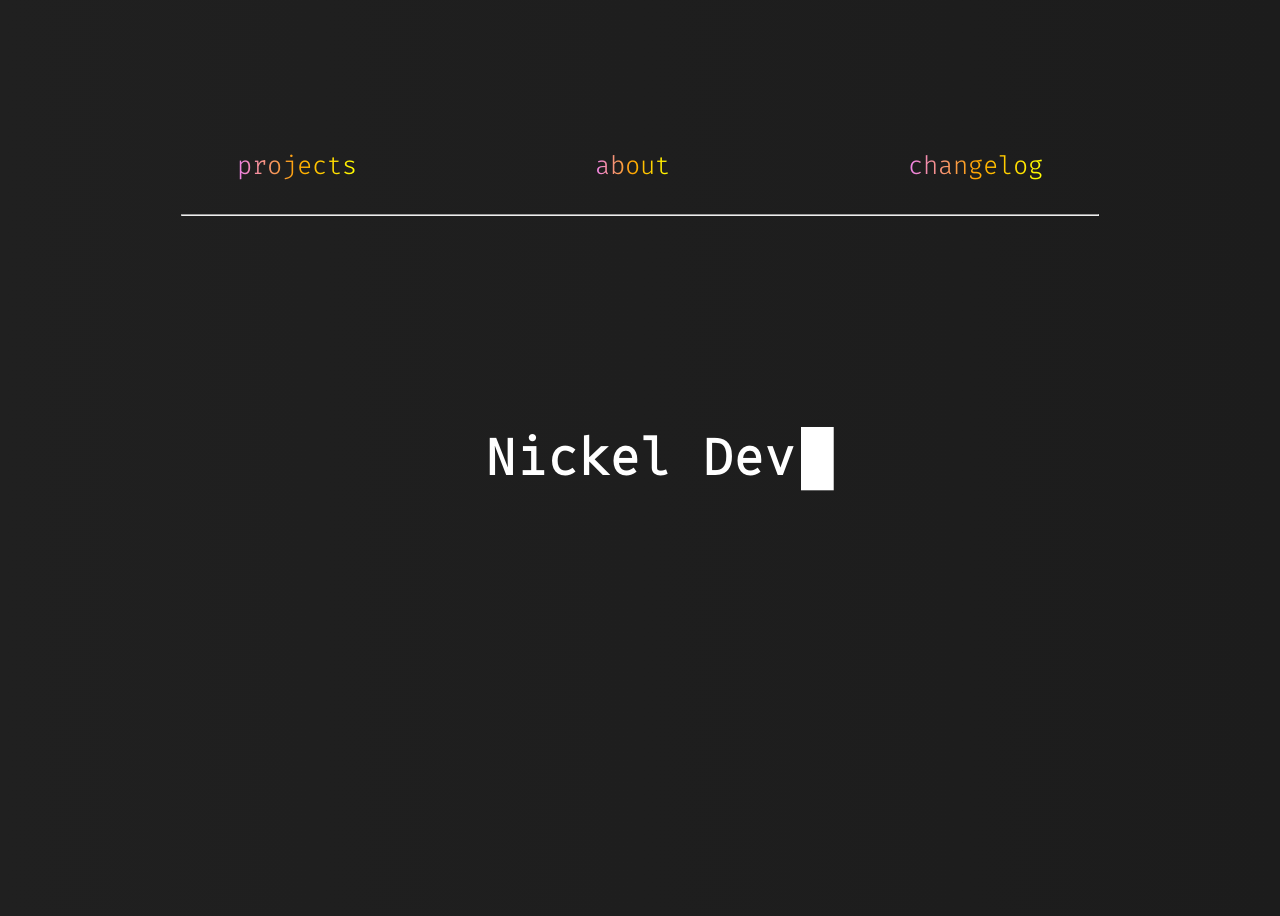
<file: index.html>
<html lang="en">
<head>
  <meta charset="UTF-8">
  <meta http-equiv="X-UA-Compatible" content="IE=edge">
  <meta name="viewport" content="width=device-width, initial-scale=1.0">
  <link rel="stylesheet" href="styles/app.css">
  <title>Nickel Dev - Mainpage</title>
</head>
<body class="App gray-dient">
  
  <script src="src/index.js"></script>
  
  <header class="App-header">
    
    <div class='top-links'>
      <a href="." class='top-home'>[N]</a>
      
      <a href="projects.html">projects</a>
      &emsp;&emsp;&emsp;&emsp;&emsp;&emsp;&emsp;&emsp;
      <a href="about.html">about</a>
      &emsp;&emsp;&emsp;&emsp;&emsp;&emsp;&emsp;&emsp;
      <a href="changelog.html">changelog</a>
      
      <hr />
    </div>

    <div class='contents'>
      <h1>Nickel Dev<span id='cursor' class='cursor'>█</span></h1>
    </div>

  </header>
</body>
</html>
</file>
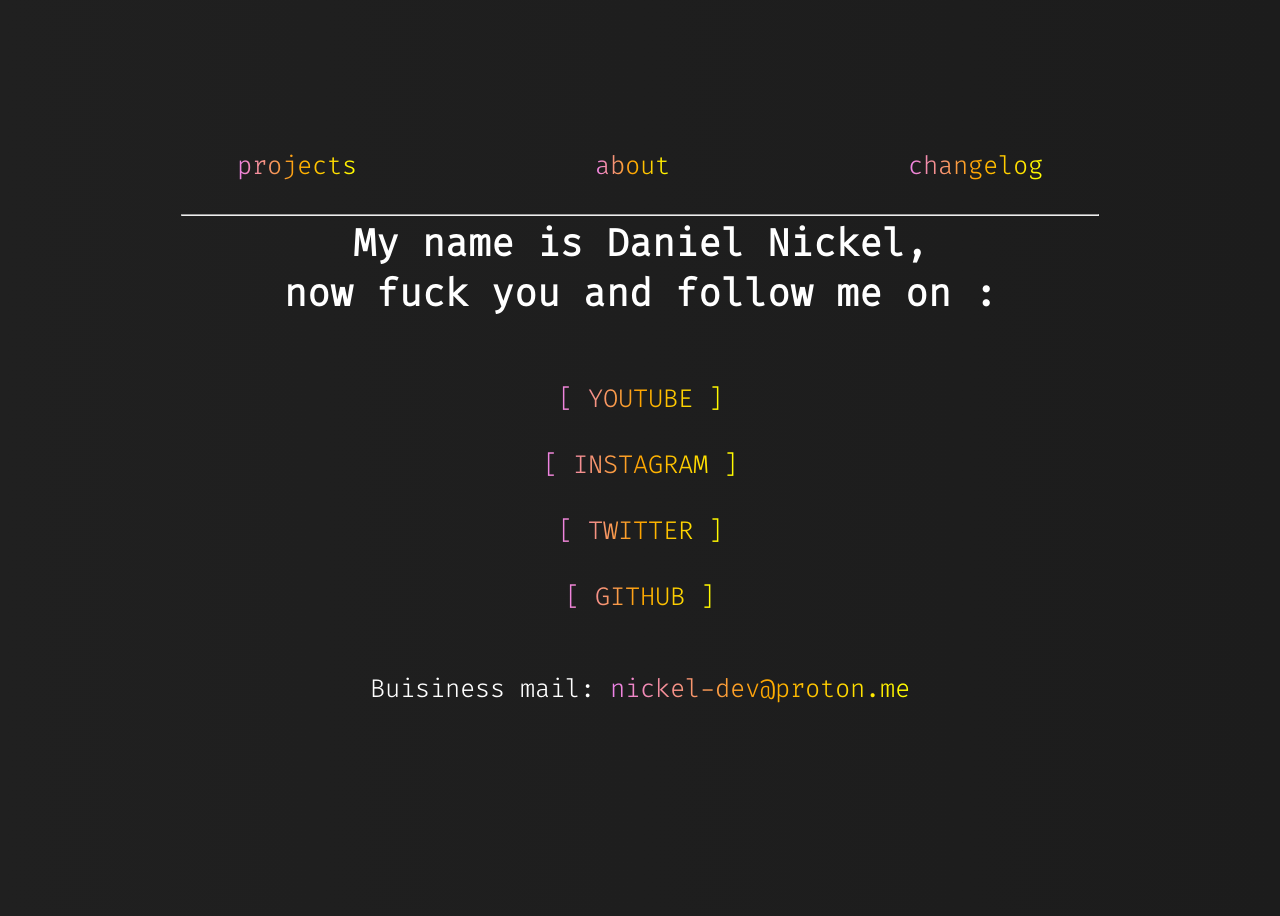
<file: about.html>
<html lang="en">
<head>
  <meta charset="UTF-8">
  <meta http-equiv="X-UA-Compatible" content="IE=edge">
  <meta name="viewport" content="width=device-width, initial-scale=1.0">
  <link rel="stylesheet" href="styles/app.css">
  <title>Nickel Dev - About</title>
</head>
<body class="App gray-dient">  
  <header class="App-header">
    
    <div class='top-links'>
      <a href="." class='top-home'>[N]</a>
      
      <a href="projects.html">projects</a>
      &emsp;&emsp;&emsp;&emsp;&emsp;&emsp;&emsp;&emsp;
      <a href="about.html">about</a>
      &emsp;&emsp;&emsp;&emsp;&emsp;&emsp;&emsp;&emsp;
      <a href="changelog.html">changelog</a>
      
      <hr />
    </div>

    <div class='contents'>
      <h2>My name is Daniel Nickel,<br>
      now fuck you and follow me on :</h2>
      <br><a href="https://www.youtube.com/channel/UCFc4VwXGiaXq1CWQfdOQncw">[ YOUTUBE ]</a><br>
      <br><a href="https://www.instagram.com/nickeldev">[ INSTAGRAM ]</a><br>
      <br><a href="https://www.twitter.com/@roboys5">[ TWITTER ]</a><br>
      <br><a href="https://www.github.com/nickel-dev">[ GITHUB ]</a><br><br>
      <p>Buisiness mail: <a href="mailto: nickel-dev@proton.me">nickel-dev@proton.me</a></p>
    </div>

  </header>
</body>
</html>
</file>
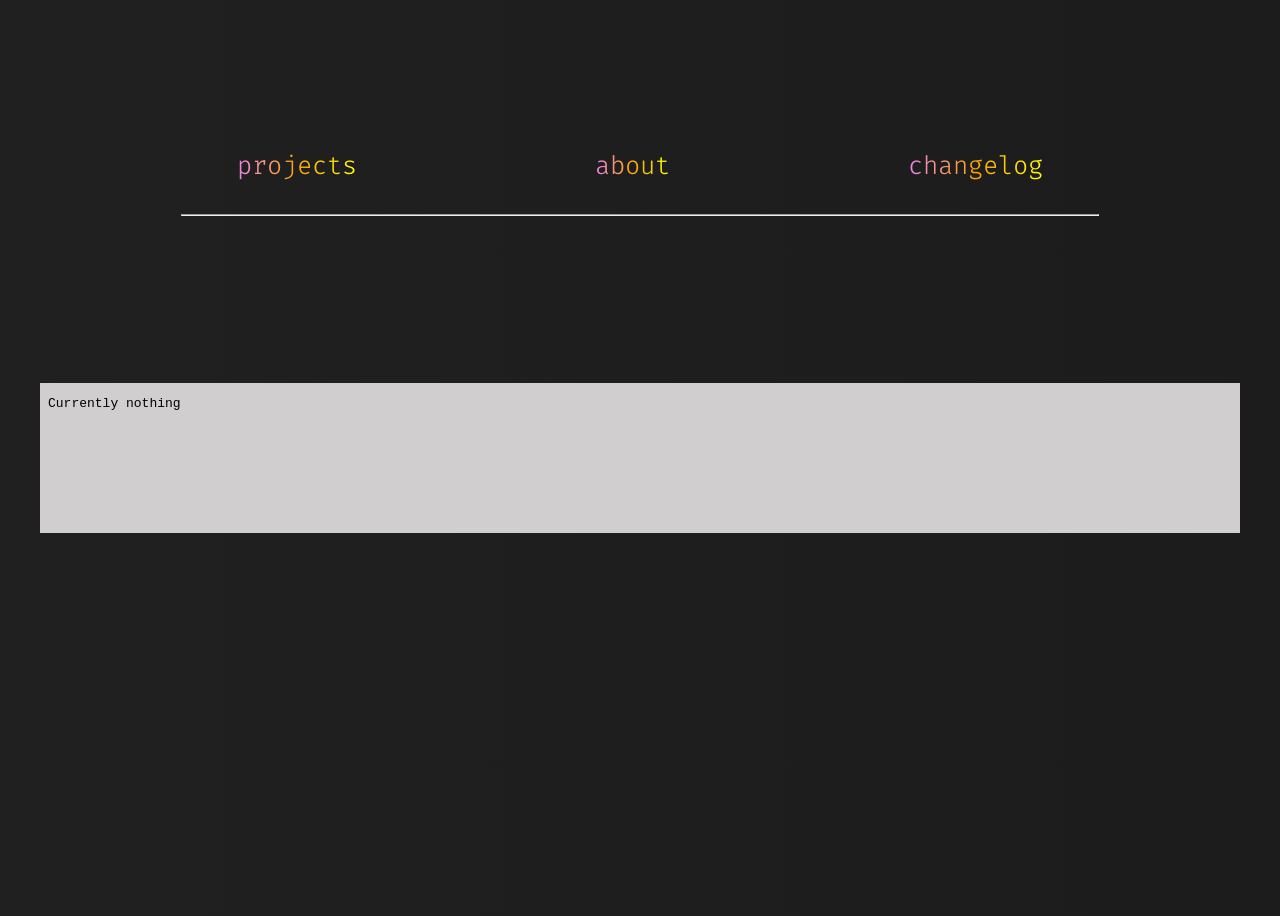
<file: changelog.html>
<html lang="en">
<head>
  <meta charset="UTF-8">
  <meta http-equiv="X-UA-Compatible" content="IE=edge">
  <meta name="viewport" content="width=device-width, initial-scale=1.0">
  <link rel="stylesheet" href="styles/app.css">
  <title>Nickel Dev - Changelog</title>
</head>
<body class="App gray-dient">  
  <header class="App-header">
    
    <div class='top-links'>
      <a href="." class='top-home'>[N]</a>
      
      <a href="projects.html">projects</a>
      &emsp;&emsp;&emsp;&emsp;&emsp;&emsp;&emsp;&emsp;
      <a href="about.html">about</a>
      &emsp;&emsp;&emsp;&emsp;&emsp;&emsp;&emsp;&emsp;
      <a href="changelog.html">changelog</a>
      
      <hr />
    </div>

    <div class='contents'>
      <iframe src="res/changelog.txt"></iframe>
    </div>

  </header>
</body>
</html>
</file>
<file: styles/app.css>
@font-face {
  font-family: 'Fira';
  src: url("fonts/fira.otf");
  src: url("fonts/fira.otf") format("opentype");
  font-style: normal;
}

::-moz-selection { /* Code for Firefox */
  background: #ccc;
  color: #000;
}
::selection {
  background: #ccc;
  color: #000;
}

a {
  text-decoration: none;
  background-image: linear-gradient(to left, yellow, orange, violet);
  background-clip: text;
  -webkit-background-clip: text;
  color: transparent;
}

img {
  border-radius: 3%;
}

hr {
  margin-top: 4%;
  margin-right: -7%;
  margin-left: -7%;
  color: white;
}

iframe {
  border: 0px;
  background-color: #d1ced0;
  width: 400%;
  margin-left: -150%;
}

/*-------*/

.cursor {
  position: absolute;
  margin-left: .5%;
}

.top-links {
  display: inline;
  position: absolute;
  margin-top: -42%;
}
.top-home {
  position: fixed;
  margin-left: -25%;
  font-size: calc(25px + 2vmin);
}

.nice-gradient {
  background-image: linear-gradient(to left, yellow, orange, violet);
  background-clip: text;
  color: transparent;
  -webkit-background-clip: text;
}
.gray-dient {
  background-image: linear-gradient(to left, #1c1c1c, #202020);
  background-color: transparent;
  -webkit-background-clip: text;
}

.App {
  text-align: center;
  font-family: "Fira";
}

.App-header {
  min-height: 100vh;
  display: flex;
  flex-direction: column;
  align-items: center;
  justify-content: center;
  font-size: calc(7.5px + 2vmin);
  color: white;
}
</file>
